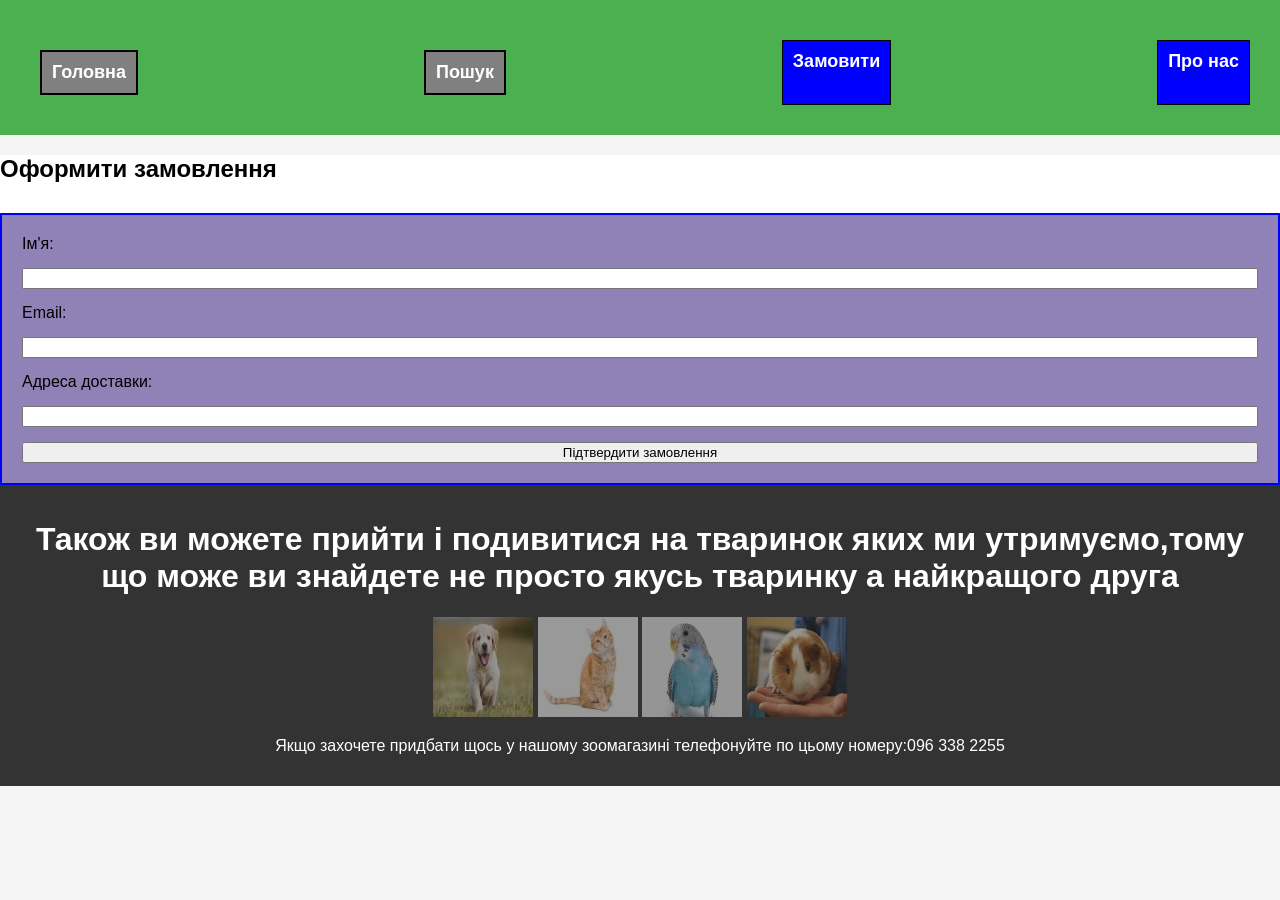
<file: index2.html>
<!DOCTYPE html>
<html lang="en">
<head>
     <meta charset="UTF-8">
     <meta name="viewport" content="width=device-width, initial-scale=1.0">
      <title>Зоомагазин</title>
     <link rel="stylesheet" href="style.css"> 
     
</head>
<body>
     <header>
          <nav>
               
     <a class="a" href="">Головна</a>
     <a class="b" href="">Пошук</a>
      <a class="c" href="">Замовити</a>
     <a class="g" href="">Про нас</a>


          </nav>

     </header>
     <main>
          <h2>Оформити замовлення</h2>
          <form>
            <label for="name">Ім'я:</label>
            <input type="text" id="name" name="name" required>

            <label for="email">Email:</label>
            <input type="email" id="email" name="email" required>

            <label for="address">Адреса доставки:</label>
            <input type="text" id="address" name="address" required>

            <button type="submit">Підтвердити замовлення</button>
        </form>

          
          
               
          

     </main>
     <footer>
          <h1>Також ви можете прийти і подивитися на тваринок яких ми утримуємо,тому що може ви знайдете не просто якусь тваринку а найкращого друга</h1>
        <img src="[data-uri]" width="200px" height="150px">
        <img src="[data-uri]" width="200px" height="150px">
        <img src="[data-uri]" width="200px" height="150px">
        <img src="[data-uri]" width="200px" height="150px">
        <p>Якщо захочете придбати щось у нашому зоомагазині телефонуйте по цьому номеру:096 338 2255</p>

     </footer>
     
</body>
</html>
</file>
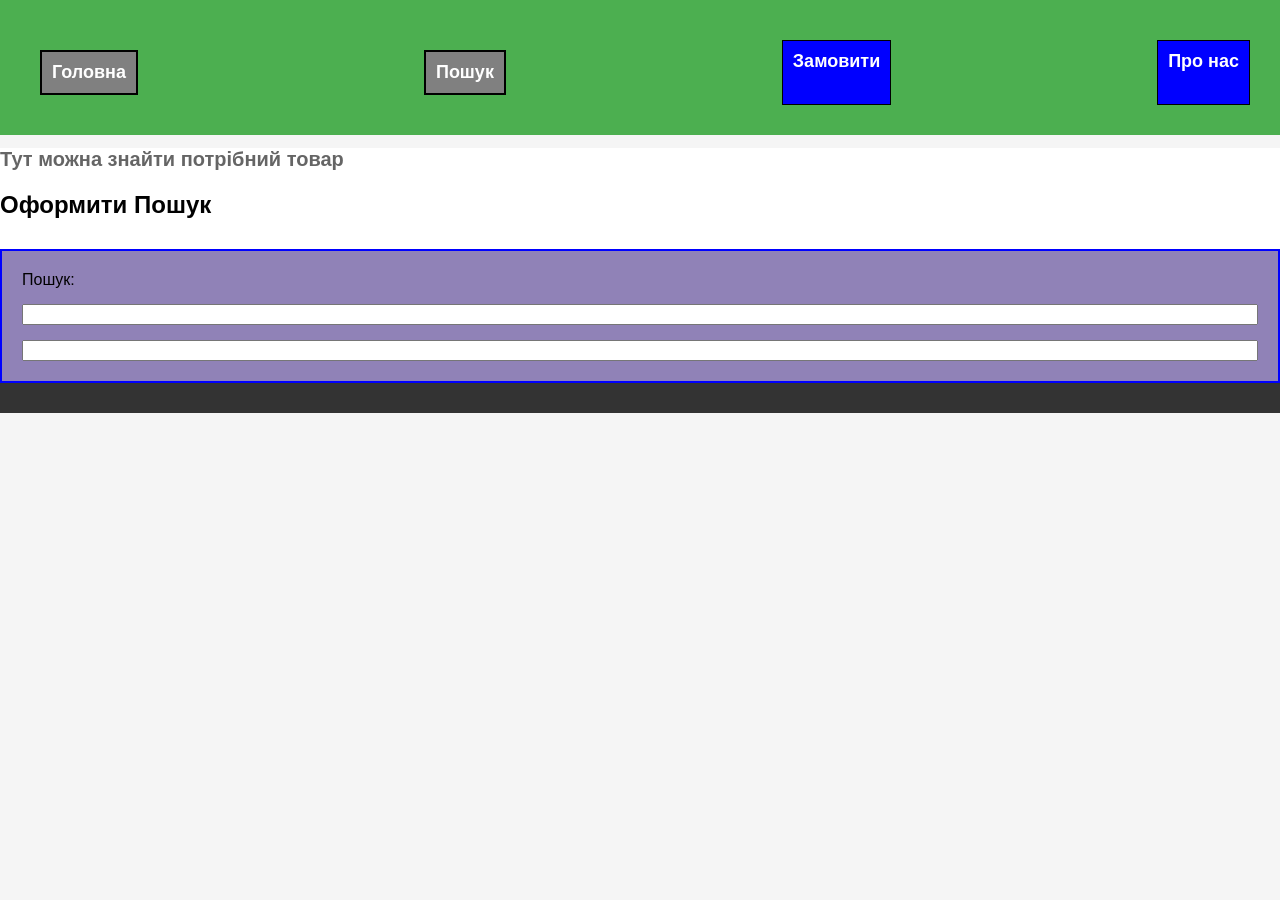
<file: index4.html>
<!DOCTYPE html>
<html lang="en">
<head>
    <meta charset="UTF-8">
    <meta name="viewport" content="width=device-width, initial-scale=1.0">
    <title>Document</title>
    <link rel="stylesheet" href="style.css">
</head>
<body>
    <header>
        <nav>
               
     <a class="a" href="">Головна</a>
     <a class="b" href="">Пошук</a>
      <a class="c"href="">Замовити</a>
     <a class="g" href="">Про нас</a>
        </nav>

    </header>
    <main>
        <h1>Тут можна знайти потрібний товар</h1>
        <h2>Оформити Пошук</h2>
          <form class="form">
            <label for="name">Пошук:</label>
            <input type="text" id="name" name="name" required>
            <input type="text" id="address" name="address" required>


    </main>
    <footer>

    </footer>
    
</body>
</html>
</file>
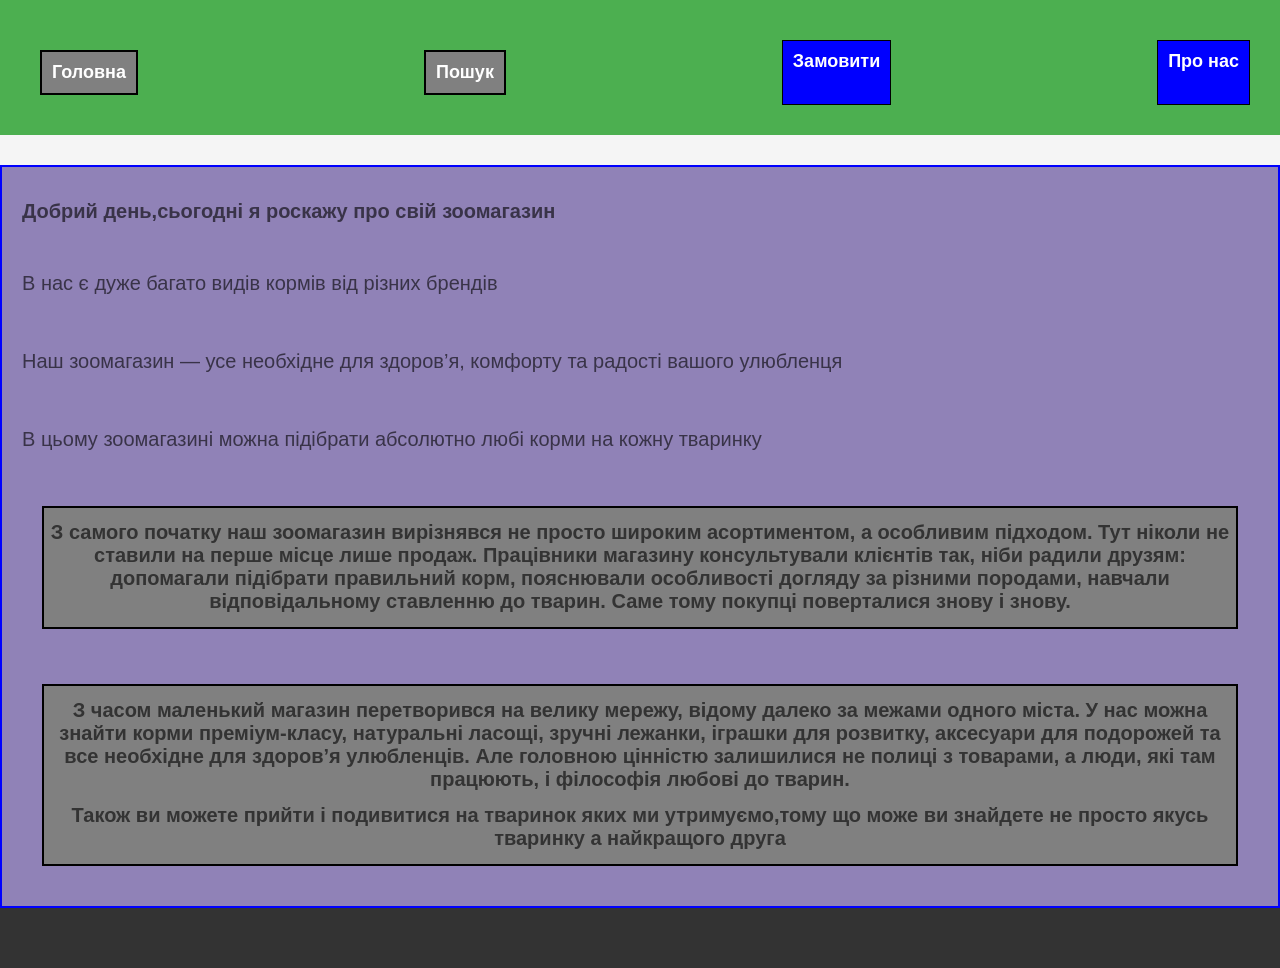
<file: index5.html>
<!DOCTYPE html>
<html lang="en">
<head>
    <meta charset="UTF-8">
    <meta name="viewport" content="width=device-width, initial-scale=1.0">
    <title>Зоомагазин</title>
    <link rel="stylesheet" href="style.css">
</head>
<body>
    <header>
        <nav>
            <a class="a" href="">Головна</a>
     <a class="b" href="">Пошук</a>
      <a class="c" href="">Замовити</a>
     <a class="g" href="">Про нас</a>
        </nav>

    </header>
    <main>
        <form>
        <h1>Добрий день,сьогодні я роскажу про свій зоомагазин</h1>
        <p>В нас є дуже багато видів кормів від різних брендів</p>
        <p>Наш зоомагазин — усе необхідне для здоров’я, комфорту та радості вашого улюбленця</p>
        <p>В цьому зоомагазині можна підібрати абсолютно любі корми на кожну тваринку</p>
        </div>
        <div class="b">
        <h1>З самого початку наш зоомагазин вирізнявся не просто широким асортиментом, а особливим підходом. Тут ніколи не ставили на перше місце лише продаж. Працівники магазину консультували клієнтів так, ніби радили друзям: допомагали підібрати правильний корм, пояснювали особливості догляду за різними породами, навчали відповідальному ставленню до тварин. Саме тому покупці поверталися знову і знову.</h1>
        </div>
        <div class="v">
        <h1>З часом маленький магазин перетворився на велику мережу, відому далеко за межами одного міста. У нас можна знайти корми преміум-класу, натуральні ласощі, зручні лежанки, іграшки для розвитку, аксесуари для подорожей та все необхідне для здоров’я улюбленців. Але головною цінністю залишилися не полиці з товарами, а люди, які там працюють, і філософія любові до тварин.</h1>
        <h1>Також ви можете прийти і подивитися на тваринок яких ми утримуємо,тому що може ви знайдете не просто якусь тваринку а найкращого друга</h1>
        </div>
        

      </main>
      <footer>
        
      </footer>

    </main>
    <footer>

    </footer>
    
</body>
</html>
</file>
<file: style.css>
header{
    background-color: gray;
}
p{
    color: white;
}
h1{
    color: white;
}
main{
    background-color: white;
}
main p{
    color: black;
}
main h1{
    color: black;
}
nav a{
    text-decoration: none;
    color: black;
    background-color: antiquewhite;
    padding: 10px;
    justify-content: space-around;
}
nav{
    display: flex;
    justify-content: space-between;
}
nav a:hover{
     border: 2px solid black;
    color: white;
    background-color: black;
}



img{
    width: 100px;
    height: 100px;
    opacity: 0.4;
}
header p{
    color: black;
    opacity: 0.5;
    font-size: 30px;
}


footer{
    background-color: grey;
}
main p{
    font-size: 20px;
    opacity: 0.6;
}
main p:hover{
    opacity: 1;
    color: black;
}
main h1{
    font-size: 20px;
    opacity: 0.6;
}
main h1:hover{
    opacity: 1;
    color: black;
    font-size: 40px;
}
section{
    display: flex;
    justify-content: space-around;
}
article p:hover{
    opacity: 1;
}
article img:hover{
    opacity: 1;
    border: 1px solid black;
}
.a{
    text-align: center;
    background-color: gray;
    border: 2px solid black;
    margin:20px;
}
.b{
    text-align: center;
    background-color: gray;
    border: 2px solid black;
    margin: 20px;
}
.v{
    text-align: center;
    background-color: gray;
    border: 2px solid black;
    margin: 20px;
}
footer img{
    background-color: aqua;
    opacity: 0.5;
}
footer img:hover{
    opacity:1
}
footer{
    background-color: gray;
}




form{
    display: flex;
    background-color: rgba(57, 32, 126, 0.555);
    align-items: ;
    padding: 20px;
    gap: 15px;
    margin-top: 30px;
    border: 2px solid blue;
    border-radius: 2-px;
    flex-direction: column;
    align-items: left;
}
body{
font-family: Arial;
margin:0;
background:#f5f5f5;
}

/* header */

header{
background:#4CAF50;
color:white;
text-align:center;
padding:20px;
}

/* меню */

nav{
margin-top:10px;
}

nav a{
color:white;
text-decoration:none;
margin:10px;
font-size:18px;
font-weight:bold;
}

nav a:hover{
text-decoration:underline;
}

/* головний банер */

.hero{
background:#e8f5e9;
text-align:center;
padding:50px;
}

.hero h2{
font-size:36px;
}

/* товари */

.products{
display:flex;
justify-content:center;
gap:30px;
padding:40px;
}

.card{
background:white;
padding:20px;
width:200px;
border-radius:10px;
box-shadow:0 0 10px rgba(0,0,0,0.1);
text-align:center;
}

.card img{
width:80px;
}

.card button{
background:gray;
color:white;
border:none;
padding:10px;
border-radius:5px;
cursor:pointer;
}

.card button:hover{
background:gray;
}

/* footer */

footer{
background:#333;
color:white;
text-align:center;
padding:15px;
}
nav{
    display: flex;
    justify-content: space-between;
}
nav a{
    background-color:blue ;
    padding: 10px;
    border:1px solid black ;

}
</file>
